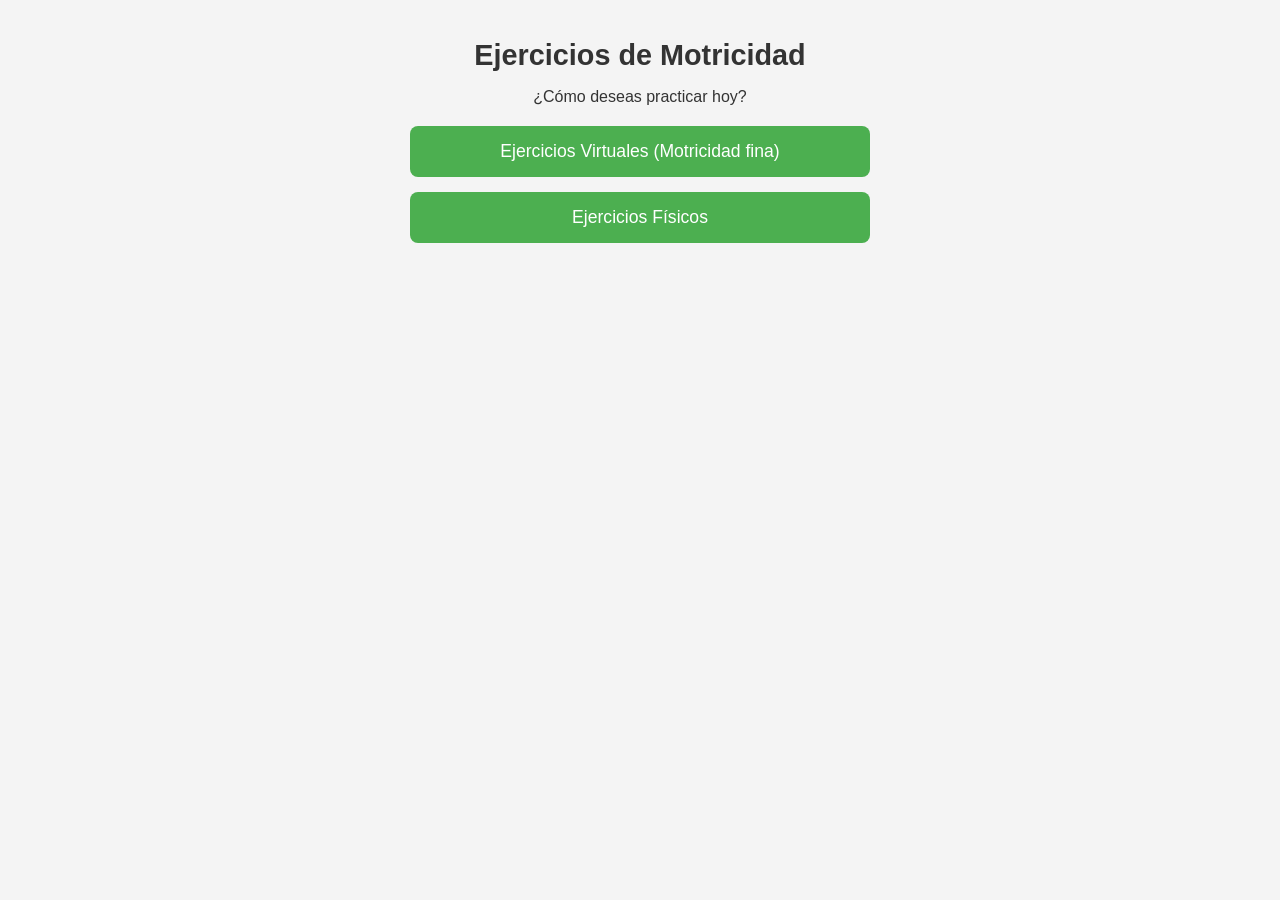
<file: index.html>
<!DOCTYPE html>
<html lang="es">
<head>
  <meta charset="UTF-8" />
  <meta name="viewport" content="width=device-width, initial-scale=1.0" />
  <title>Ejercicios de Motricidad</title>
  <link rel="stylesheet" href="styles.css">
</head>
<body>
  <div class="container" id="app"></div>
  <script src="app.js"></script>
</body>
</html>
</file>
<file: styles.css>
* {
  box-sizing: border-box;
}

body {
  margin: 0;
  font-family: Arial, sans-serif;
  background: #f4f4f4;
  color: #333;
}

.container {
  padding: 20px;
  max-width: 500px;
  margin: auto;
  text-align: center;
}

h1 {
  font-size: 1.8rem;
  margin-bottom: 10px;
}

.options {
  display: flex;
  flex-direction: column;
  gap: 15px;
  margin-top: 20px;
}

button {
  padding: 15px;
  font-size: 1.1rem;
  border: none;
  border-radius: 8px;
  background-color: #4CAF50;
  color: white;
  cursor: pointer;
  transition: background 0.3s;
}

button:hover {
  background-color: #45a049;
}

#contenido {
  margin-top: 30px;
  text-align: left;
}

#caminoContainer {
  margin: 20px auto;
  background: #fff;
  border: 2px solid #333;
  touch-action: none;
}

canvas {
  display: block;
  margin: auto;
  background-color: #fefefe;
}

#mensaje {
  font-weight: bold;
  margin-top: 10px;
  color: red;
  text-align: center;
}

/* ==== Estilos para el juego "Presiona el Círculo" ==== */

#juegoCirculosContainer {
  position: relative;
  width: 90vw;
  max-width: 500px;
  height: 70vh;
  background: white;
  border: 2px solid #333;
  border-radius: 10px;
  margin: 20px auto;
  overflow: hidden;
}

.circle {
  position: absolute;
  width: 60px;
  height: 60px;
  border-radius: 50%;
  background-color: #4CAF50;
  cursor: pointer;
}

#infoCirculos {
  margin-top: 1rem;
  text-align: center;
}

#startCirculosBtn,
#nextLevelCirculosBtn {
  margin-top: 1rem;
  padding: 10px 20px;
  font-size: 1rem;
  background: #007BFF;
  color: white;
  border: none;
  border-radius: 5px;
  cursor: pointer;
}

#startCirculosBtn:hover,
#nextLevelCirculosBtn:hover {
  background: #0056b3;
}
</file>
